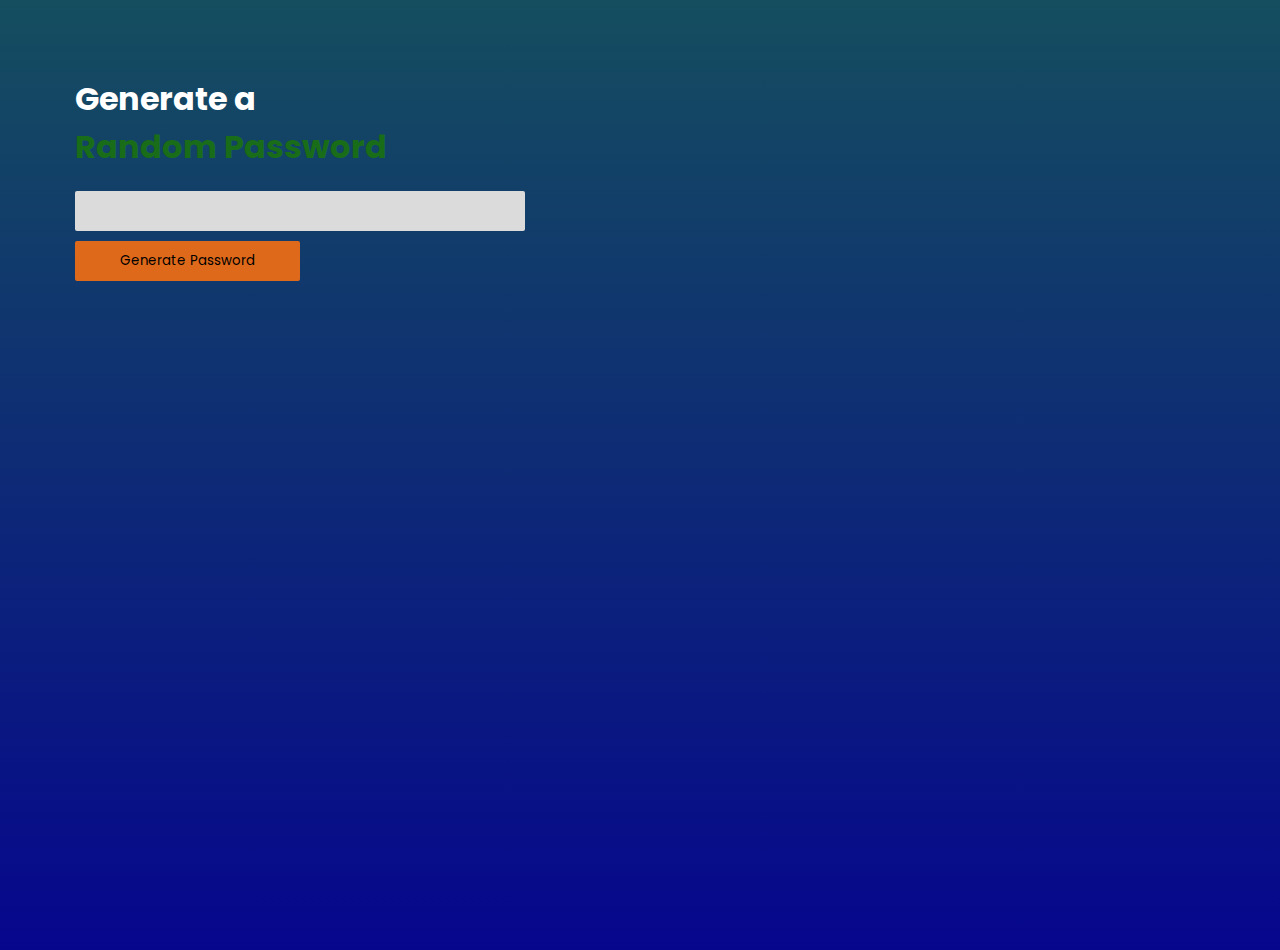
<file: PassGen/index.html>
<!DOCTYPE html>
<html lang="en">
<head>
    <meta charset="UTF-8">
    <meta name="viewport" content="width=device-width, initial-scale=1.0">
    <title>PassGen</title>
    <link rel="preconnect" href="https://fonts.googleapis.com">
<link rel="preconnect" href="https://fonts.gstatic.com" crossorigin>
<link href="https://fonts.googleapis.com/css2?family=Fira+Code:wght@300..700&family=Poppins:ital,wght@0,100;0,200;0,300;0,400;0,500;0,600;0,700;0,800;0,900;1,100;1,200;1,300;1,400;1,500;1,600;1,700;1,800;1,900&display=swap" rel="stylesheet">
<link rel="stylesheet" href="style.css">
</head>
<body>
    
    <div class="container">
        <div class="title">
            <h1>Generate a <h1 id="pass">Random Password</h1></h1>
        </div>

        <div class="gen-section">
            <p id="input"></p>
            <button id="btn">Generate Password</button>
        </div>
    </div>
    <script src="script.js"></script>
</body>
</html>
</file>
<file: PassGen/style.css>
*{
    margin: 0;
    padding: 0;
    box-sizing: border-box;
    font-family: 'Poppins';
}


body {
    background:linear-gradient(180deg, rgb(21, 78, 95), rgb(6, 6, 141));
}
.container {
    display: flex;
    flex-direction: column;
    justify-content: flex-start;
    align-items: flex-start;
    min-height: 100vh;
    padding: 50px;
    margin: 25px;
    color: white;
}

    
.title {
    padding-bottom: 20px;
}


.gen-section {
    display: flex;
    flex-direction: column;
    justify-content: flex-start;
    min-width: 50vh;
}



#input {
    padding: 20px;
    margin-bottom: 10px;
    border: none;
    border-radius: 2px;
    background-color: rgb(219, 219, 219);
    color: rgb(2, 2, 2);
}

#pass {
    color: rgb(25, 109, 25);
}

#btn {
    border: none;
    padding: 10px;
    border-radius: 2px;
    background:  rgb(223, 105, 26);
    font-family: 'Poppins';
    cursor: pointer;
    width: 25vh;
}
</file>
